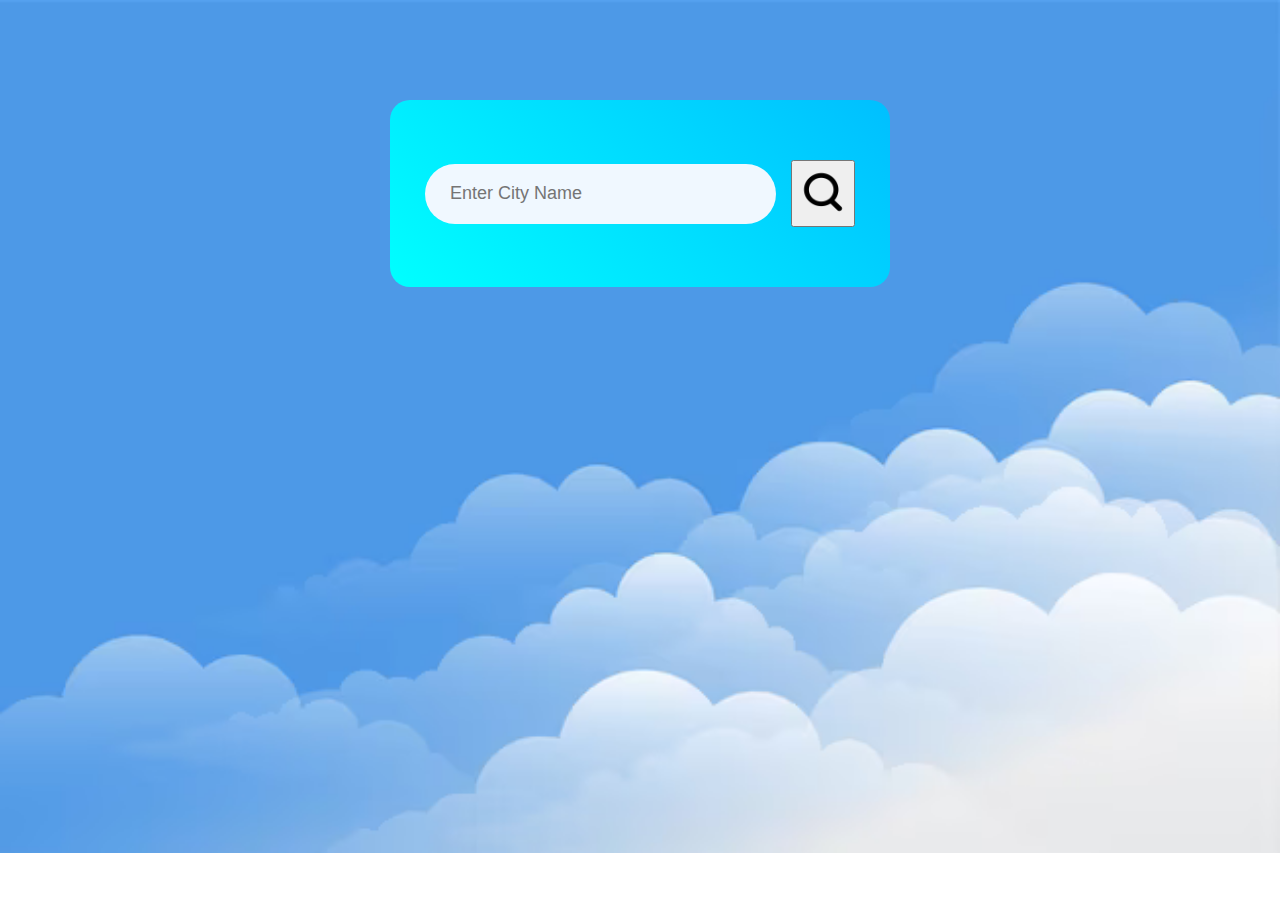
<file: index.html>
<!DOCTYPE html>
<html lang="en">
    <header>
        <meta charset="UTF-8" />
        <meta name="viewport" content="width=device-width, initial-scale=1.0" />
        <link rel="stylesheet" href="styles.css" />
        <title>Weather App</title>
    </header>
    <body>
        <div class="container">
            <div class="search-bar">
                <input type="text" placeholder="Enter City Name" class="city" />
                <button><img src="images/Search.png" alt="Search Bar" class="search" /></button>
            </div>
            <div class="weather-info">
                <img src="images/Sunny.png" alt="Weather Logo" class="weather" />
                <h1 class="temperature">100q</h1>
                <div class="flex">
                    <h3 class="temperature-min">64°F</h3>
                    <h3 class="temperature-max">102°F</h3>
                </div>
                <h2 class="city-name">Sacramento</h2>
                <div class="flex2">
                    <div class="detail">
                        <img src="images/Humidity.png" alt="Humidity Logo" class="humidity" />
                        <p class="humidity-value">14%</p>
                    </div>
                    <div class="detail">
                        <img src="images/Wind.png" alt="Wind Logo" class="wind" />
                        <p class="wind-speed">6 mph</p>
                    </div>
                </div>
            </div>
        </div>

        <script src="script.js"></script>
    </body>
</html>
</file>
<file: styles.css>
* {
    margin: 0;
    padding: 0;
    font-family: sans-serif, Arial;
    box-sizing: border-box;
}

body {
    background-image:url(images/backgroundImage.png);
    background-repeat: no-repeat;
    background-size: 100%;
}

.container {
    width: 90%;
    max-width: 500px;
    background: linear-gradient(45deg, Aqua, DeepSkyBlue);
    color: #fff;
    margin: 100px auto 0;
    border-radius: 20px;
    padding: 60px 35px;
    text-align: center;
}

.search-bar {
    width: 100%;
    display: flex;
    align-items: center;
    justify-content: space-between;
}

.city {
    border: 0;
    outline: 0;
    background: AliceBlue;
    color: black;
    padding: 10px 25px;
    height: 60px;
    border-radius: 35px;
    flex: 1;
    margin-right: 15px;
    font-size: 18px;
}

.search {
   border: 0;
   width: 60px;
   height: 60px;
   cursor: pointer;
}

.weather {
    width: 200px;
    margin-top: 30px;
}

.temperature {
    font-size: 75px;
    font-weight: 500;
}

.flex {
    display: flex;
    align-items: center;
    justify-content: space-evenly;
    padding: 0 20px;
    margin-top: 10px;
}

.city-name {
    font-size: 40px;
    font-weight: 300;
    margin-top: 10px;
}

.flex2 {
    display: flex;
    align-items: center;
    justify-content: space-between;
    padding: 0 10px;
    margin-top: 5px;
}

.detail {
    display: flex;
    align-items: center;
    text-align: left;
    font-size: 20px;
}

.humidity {
    width: 50px;
    padding-right: 5px;
}

.wind {
    width: 50px;
    padding-right: 5px;
}

.weather-info {
    display: none;
}

@media only screen and (max-width: 720px) {
    body {
        background-image:url(images/backgroundImageMobile.png);
        background-repeat: no-repeat;
        background-size: 100%;
    }

    .city {
        border: 0;
        outline: 0;
        background: AliceBlue;
        color: black;
        padding: 10px 25px;
        height: 40px;
        border-radius: 35px;
        flex: 1;
        margin-right: 15px;
        font-size: 16px;
    }

    .search {
        border: 0;
        width: 40px;
        height: 40px;
     }
};
</file>
